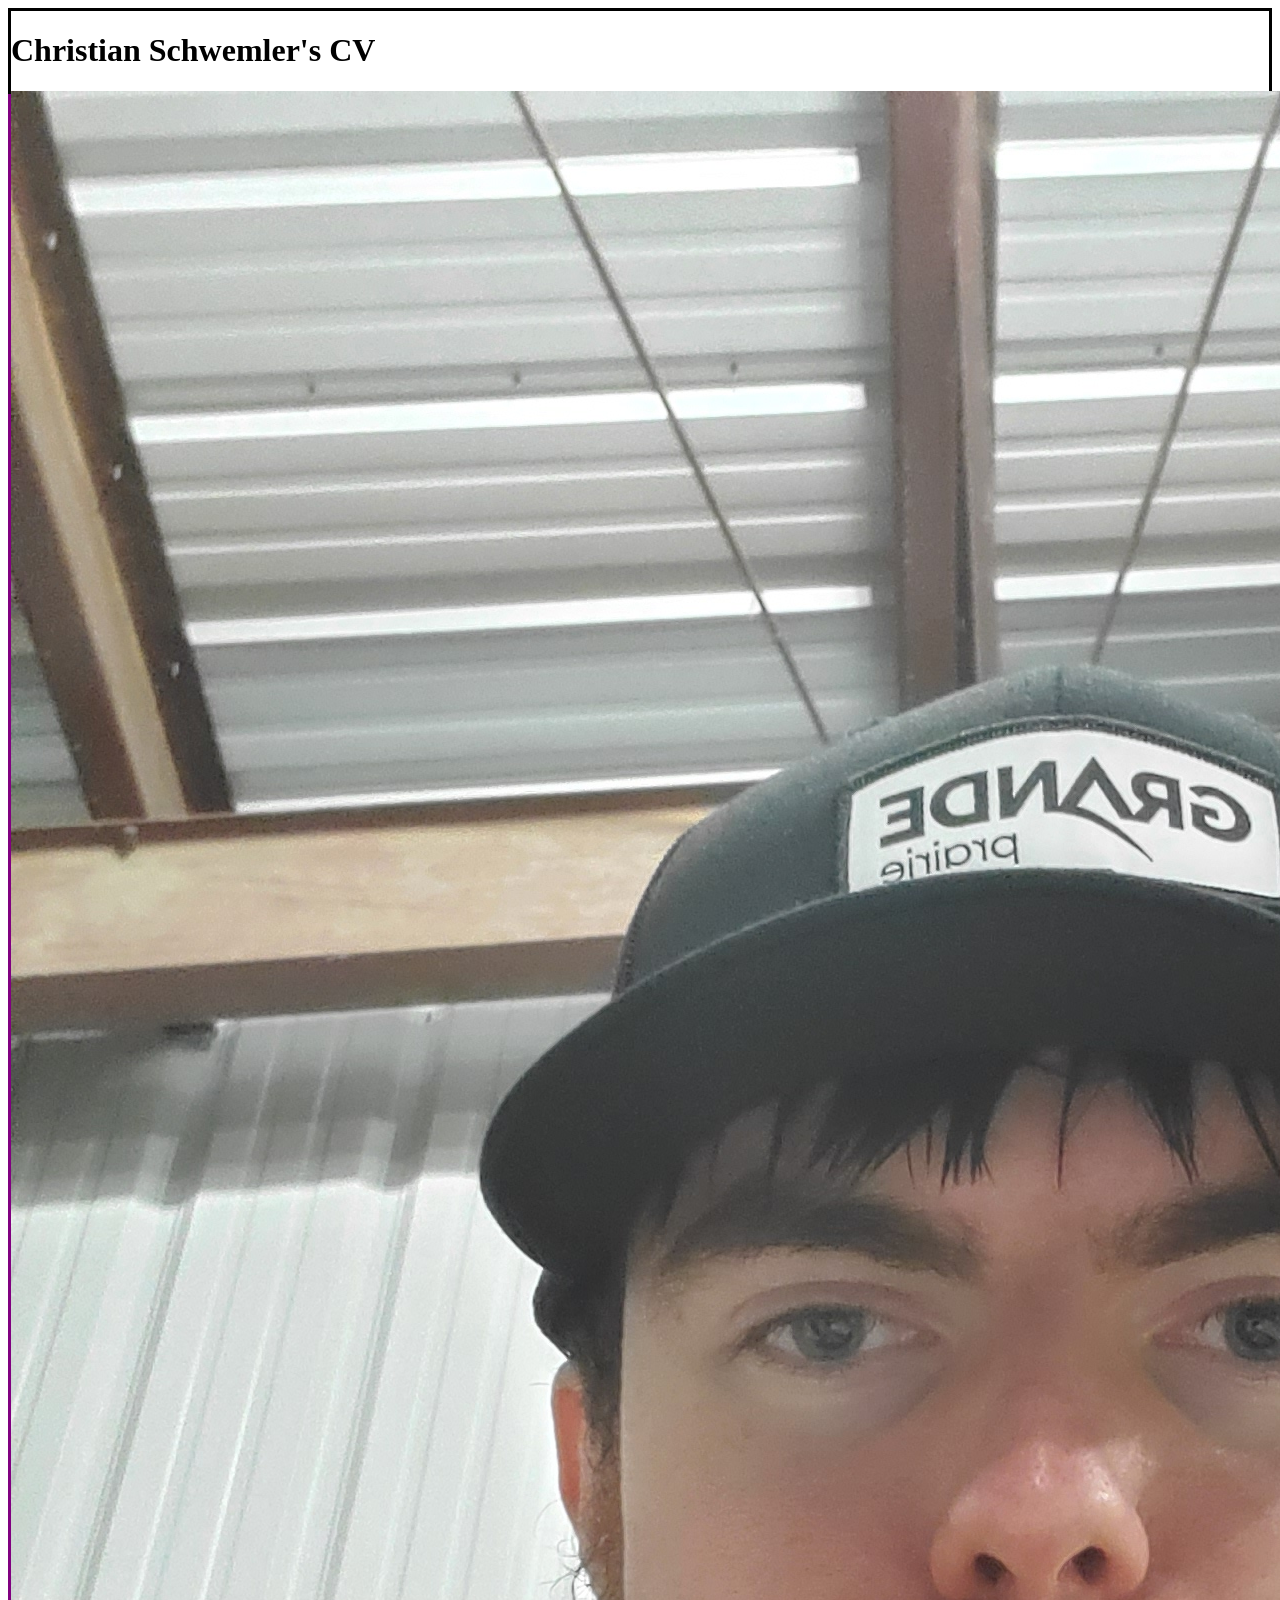
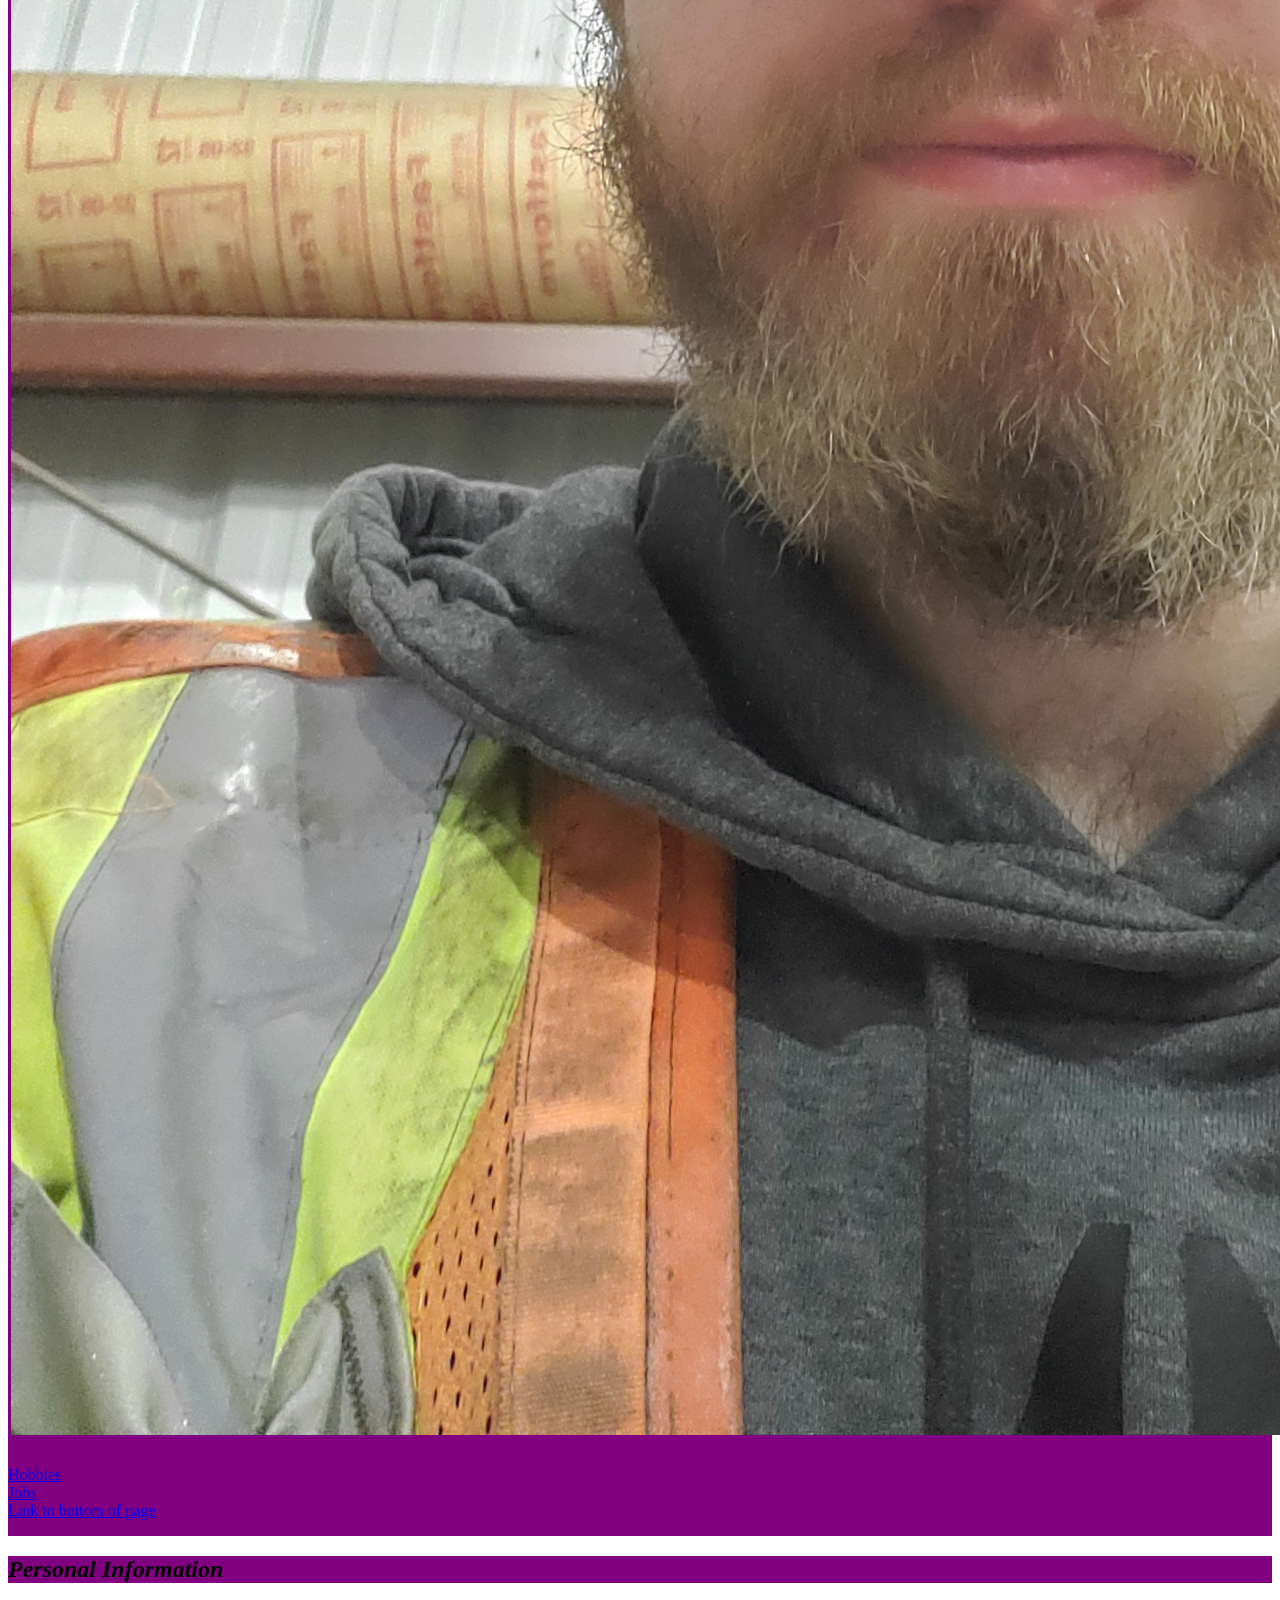
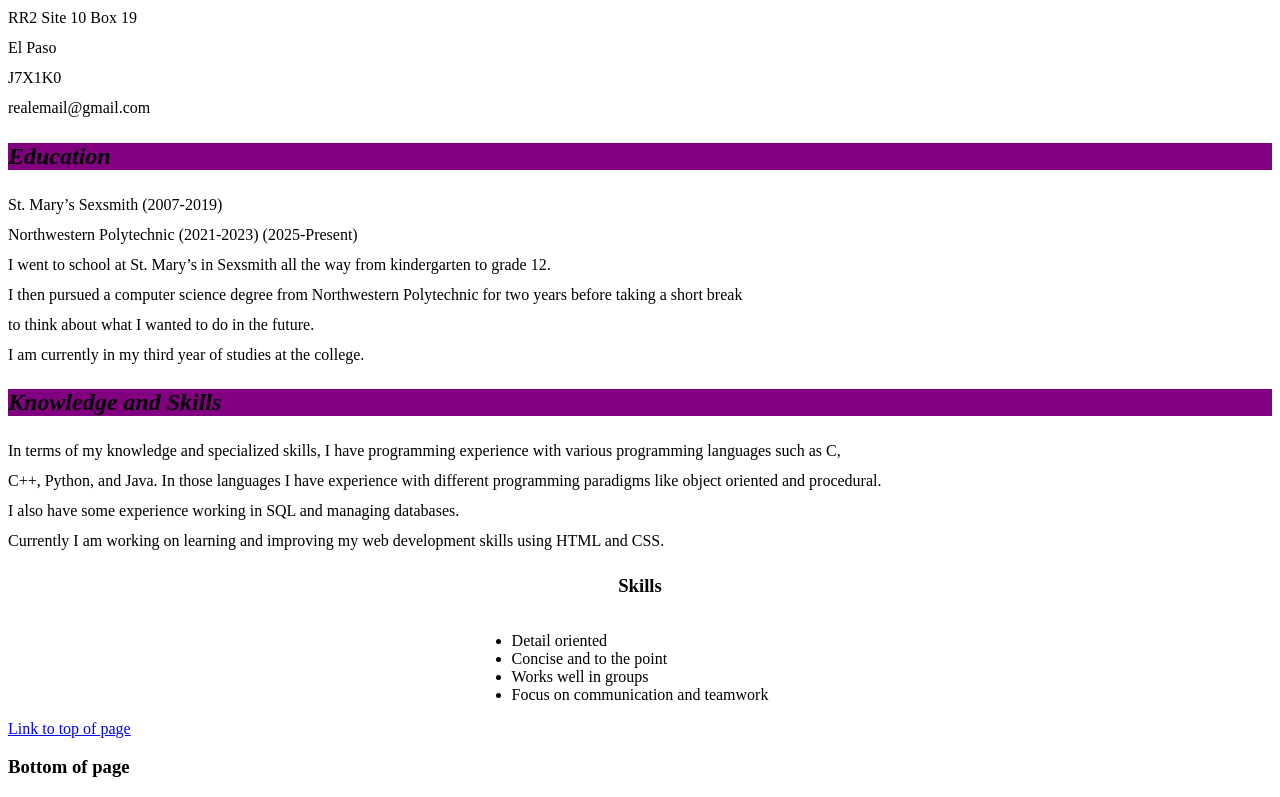
<file: index.html>
<!-- Testing -->
<!DOCTYPE html>
    <html lang="en">
        <head>
            <meta charset="UTF-8"/>
            <meta name="viewport" content="width=device-width, initial-scale=1.0"/>
            <meta http-equiv="X-UA-Compatible" content="ie=edge"/>
            <title>Christian's Homepage</title>
            <link rel="stylesheet" href="/Styles/styles.css"/>
            <link rel="icon" type="image/png" href="/Favicons/favicon-96x96.png" sizes="96x96" />
            <link rel="icon" type="image/svg+xml" href="/Favicons/favicon.svg" />
            <link rel="shortcut icon" href="/Favicons/favicon.ico" />
            <link rel="apple-touch-icon" sizes="180x180" href="/Favicons/apple-touch-icon.png" />
            <link rel="manifest" href="/Favicons/site.webmanifest" />
        </head>
        <body>
            <header>
                <h1 id="heading1">Christian Schwemler's CV</h1>
                <img src="/Images/christianSelfie.jpg" alt="selfie" class="headerImageMain">
            </header>

            <nav id="menu"> 
                <ul type="circle"> 
                    <li><a href="page2.html">Hobbies</a></li>
                    <li><a href="page3.html">Jobs</a></li>
                    <li><a href="#bottomlinks">Link to bottom of page</a></li>
                </ul>
            </nav>

            <div id="PersonalInfo">
                <h2 class="subheadingHomepage">Personal Information</h2>
                <p>
                    RR2 Site 10 Box 19<br>
                    El Paso<br>
                    J7X1K0<br>
                    realemail@gmail.com
                </p>
            </div>

            <div id="Education">
                <h2 class="subheadingHomepage">Education</h2>
                <p>
                    St. Mary’s Sexsmith (2007-2019)<br>
                    Northwestern Polytechnic (2021-2023) (2025-Present)<br>
                    I went to school at St. Mary’s in Sexsmith all the way from kindergarten to grade 12.<br>
                    I then pursued a computer science degree from Northwestern Polytechnic for two years before taking a short break <br>
                    to think about what I wanted to do in the future.<br>
                    I am currently in my third year of studies at the college.
                </p>
            </div>

            <div id="Knowledge">
                <h2 class="subheadingHomepage">Knowledge and Skills</h2>
                <p>
                    In terms of my knowledge and specialized skills, I have programming experience with various programming languages such as C,<br>
                    C++, Python, and Java. In those languages I have experience with different programming paradigms like object oriented and procedural.<br>
                    I also have some experience working in SQL and managing databases.<br>
                    Currently I am working on learning and improving my web development skills using HTML and CSS.
                </p>
            </div>
            

            <div class="container">
                <h3>Skills</h3>
                <ul>
                    <li>Detail oriented</li>
                    <li>Concise and to the point</li>
                    <li>Works well in groups</li>
                    <li>Focus on communication and teamwork</li>
                </ul>
            </div>

            <div id="bottomlinks">
                <a href="#heading1">Link to top of page</a>
                <h3>Bottom of page</h3>
            </div>
        </body>
    </html>
</file>
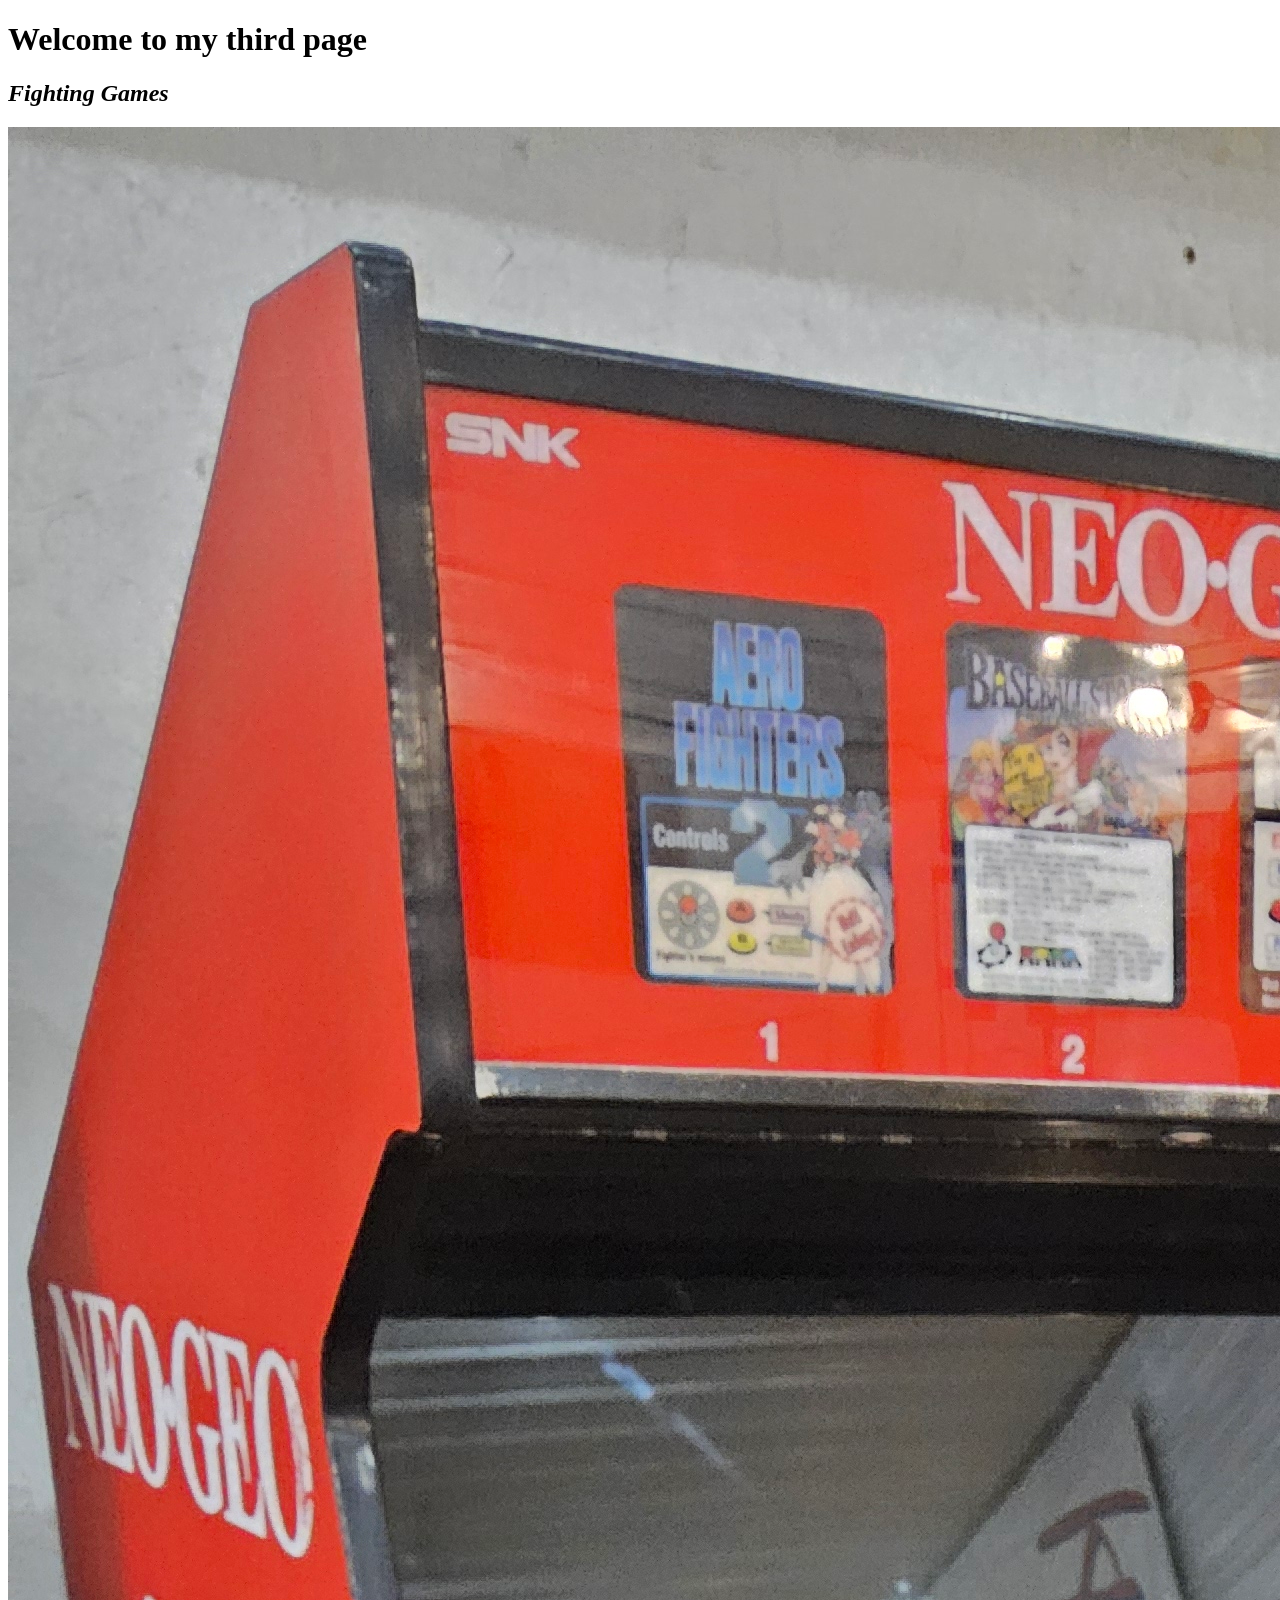
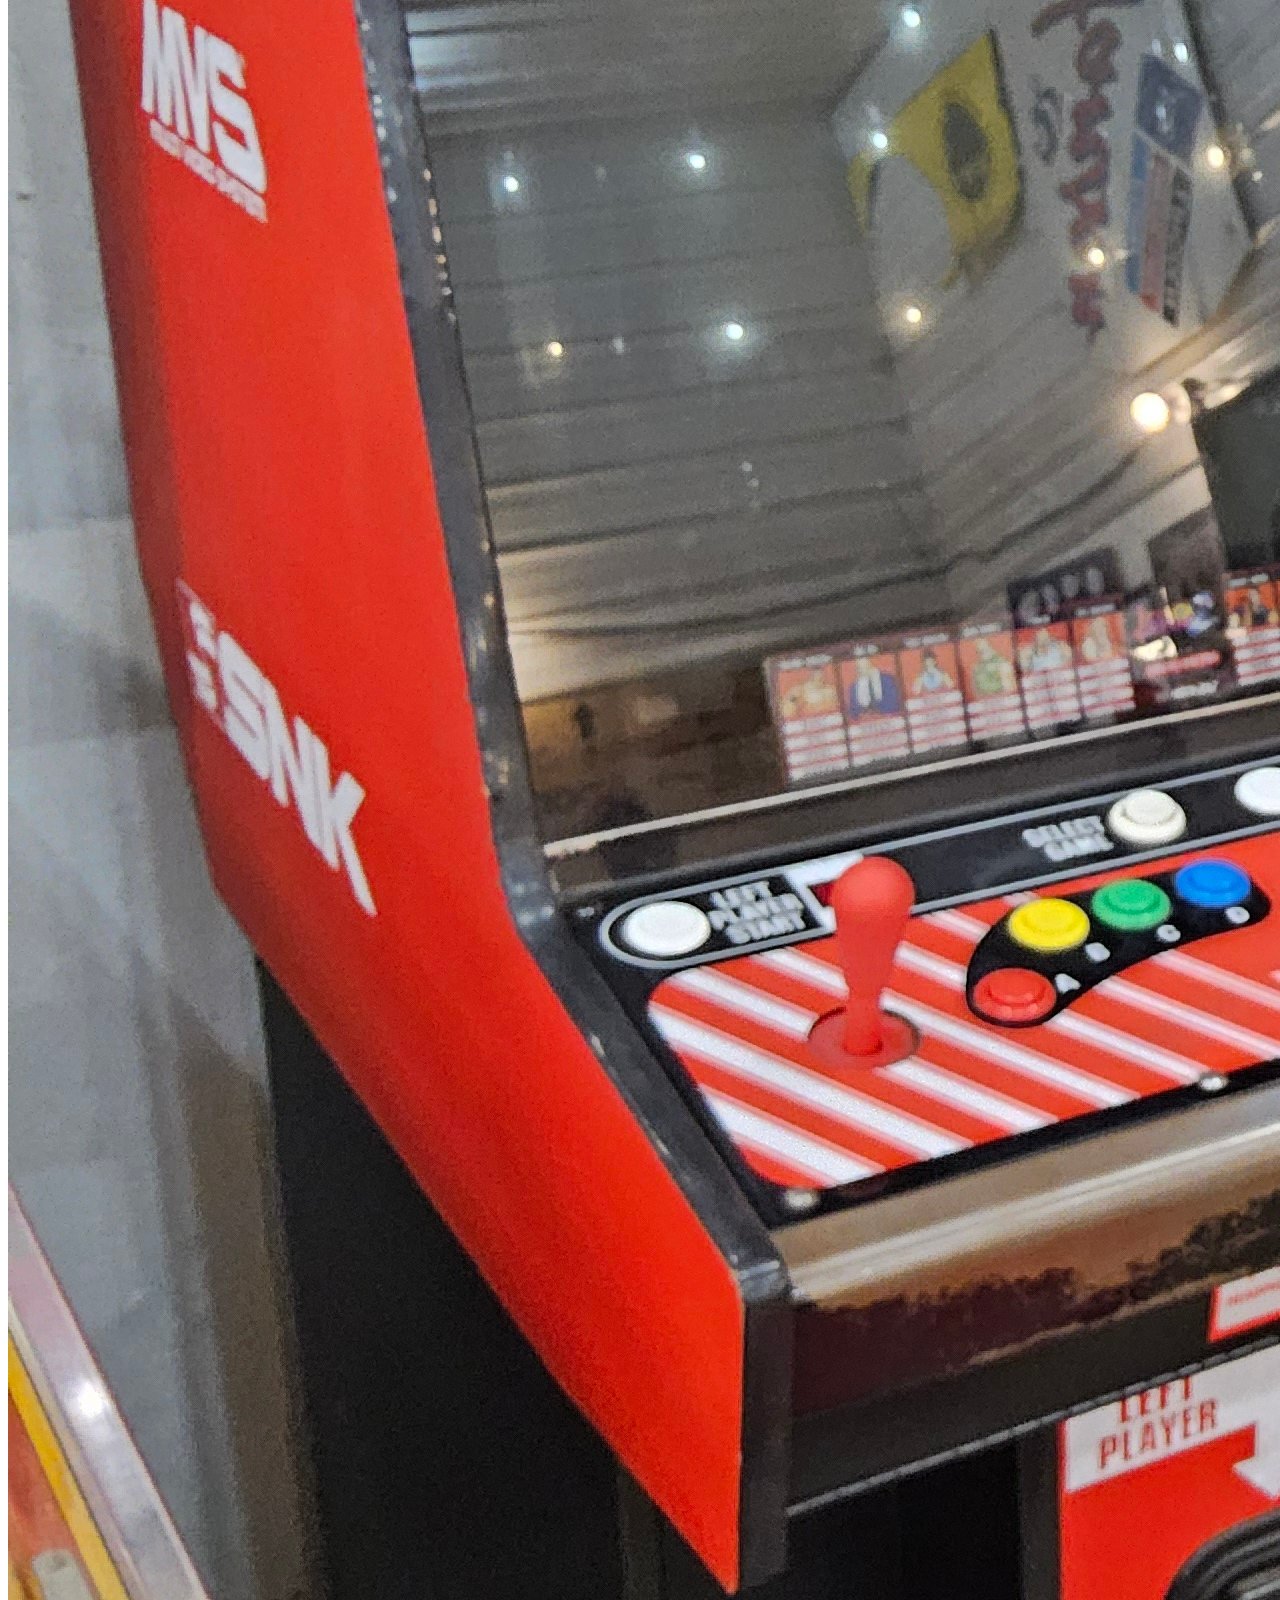
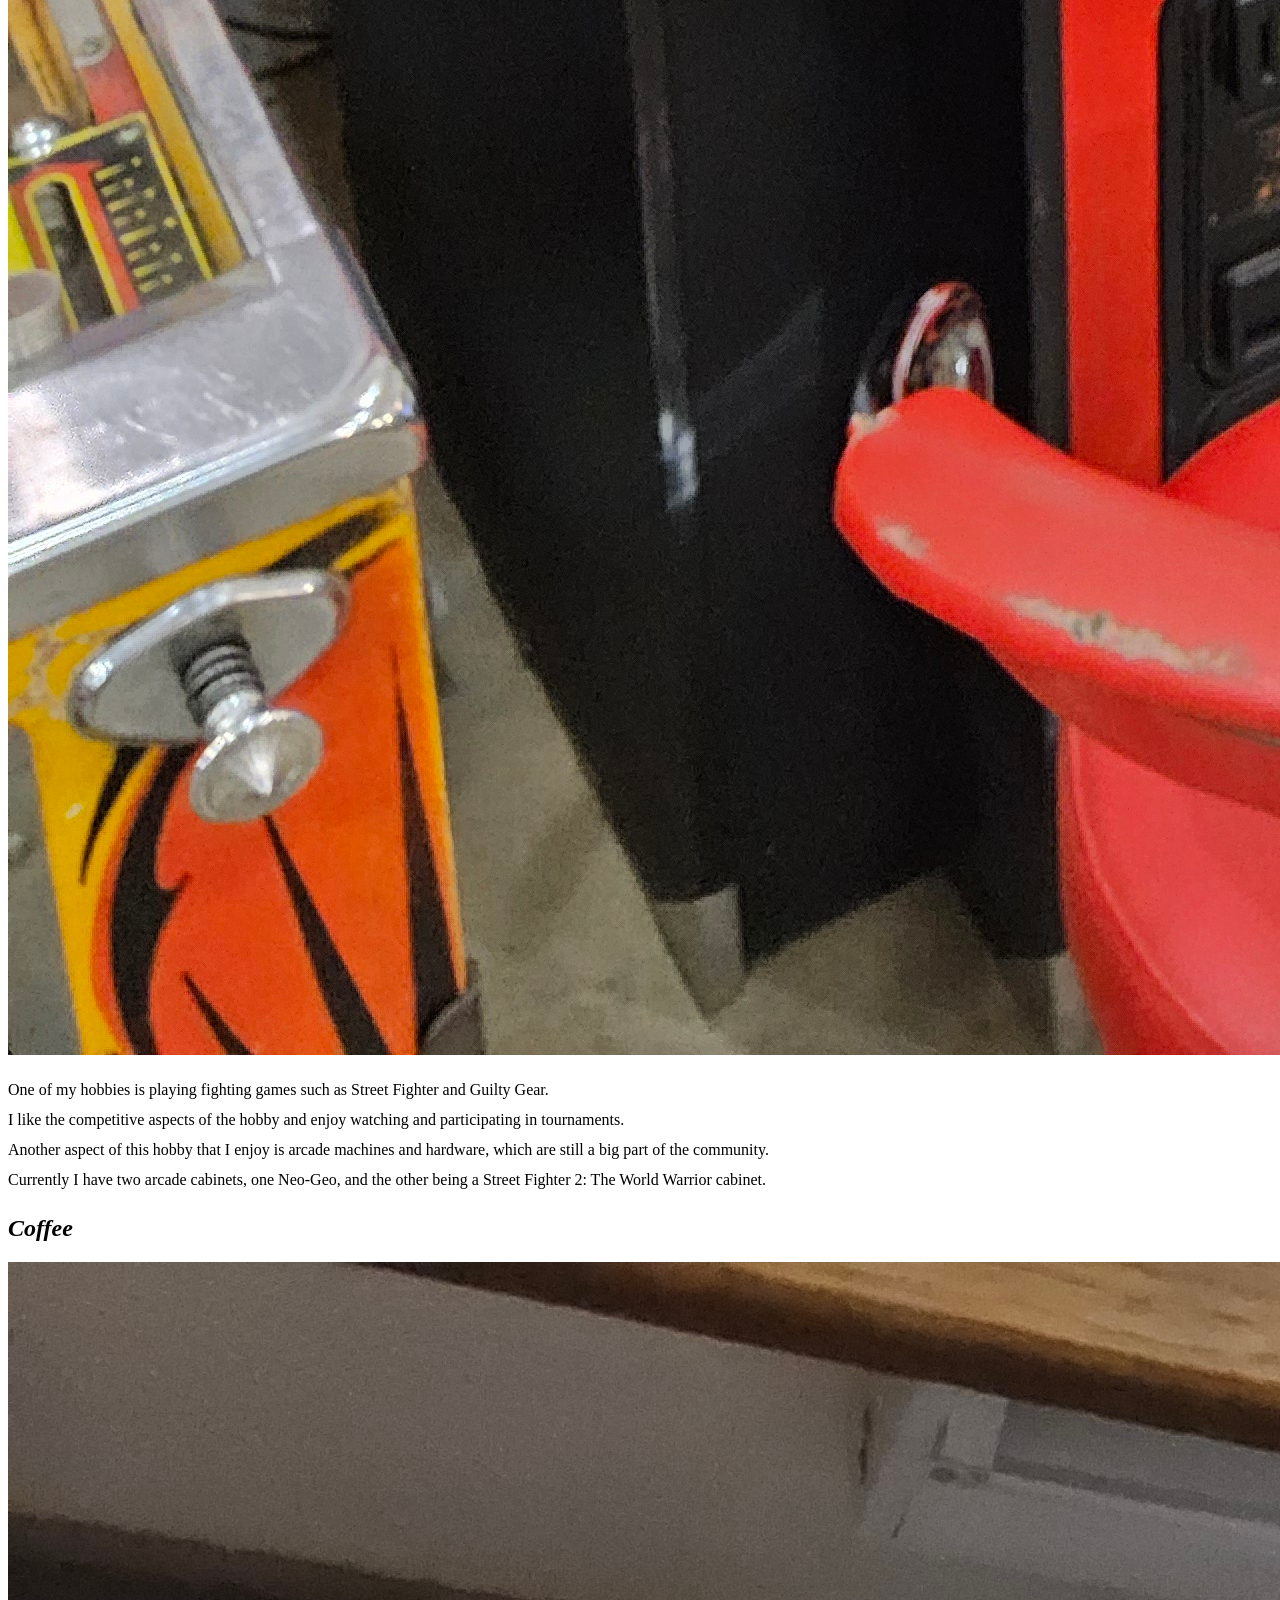
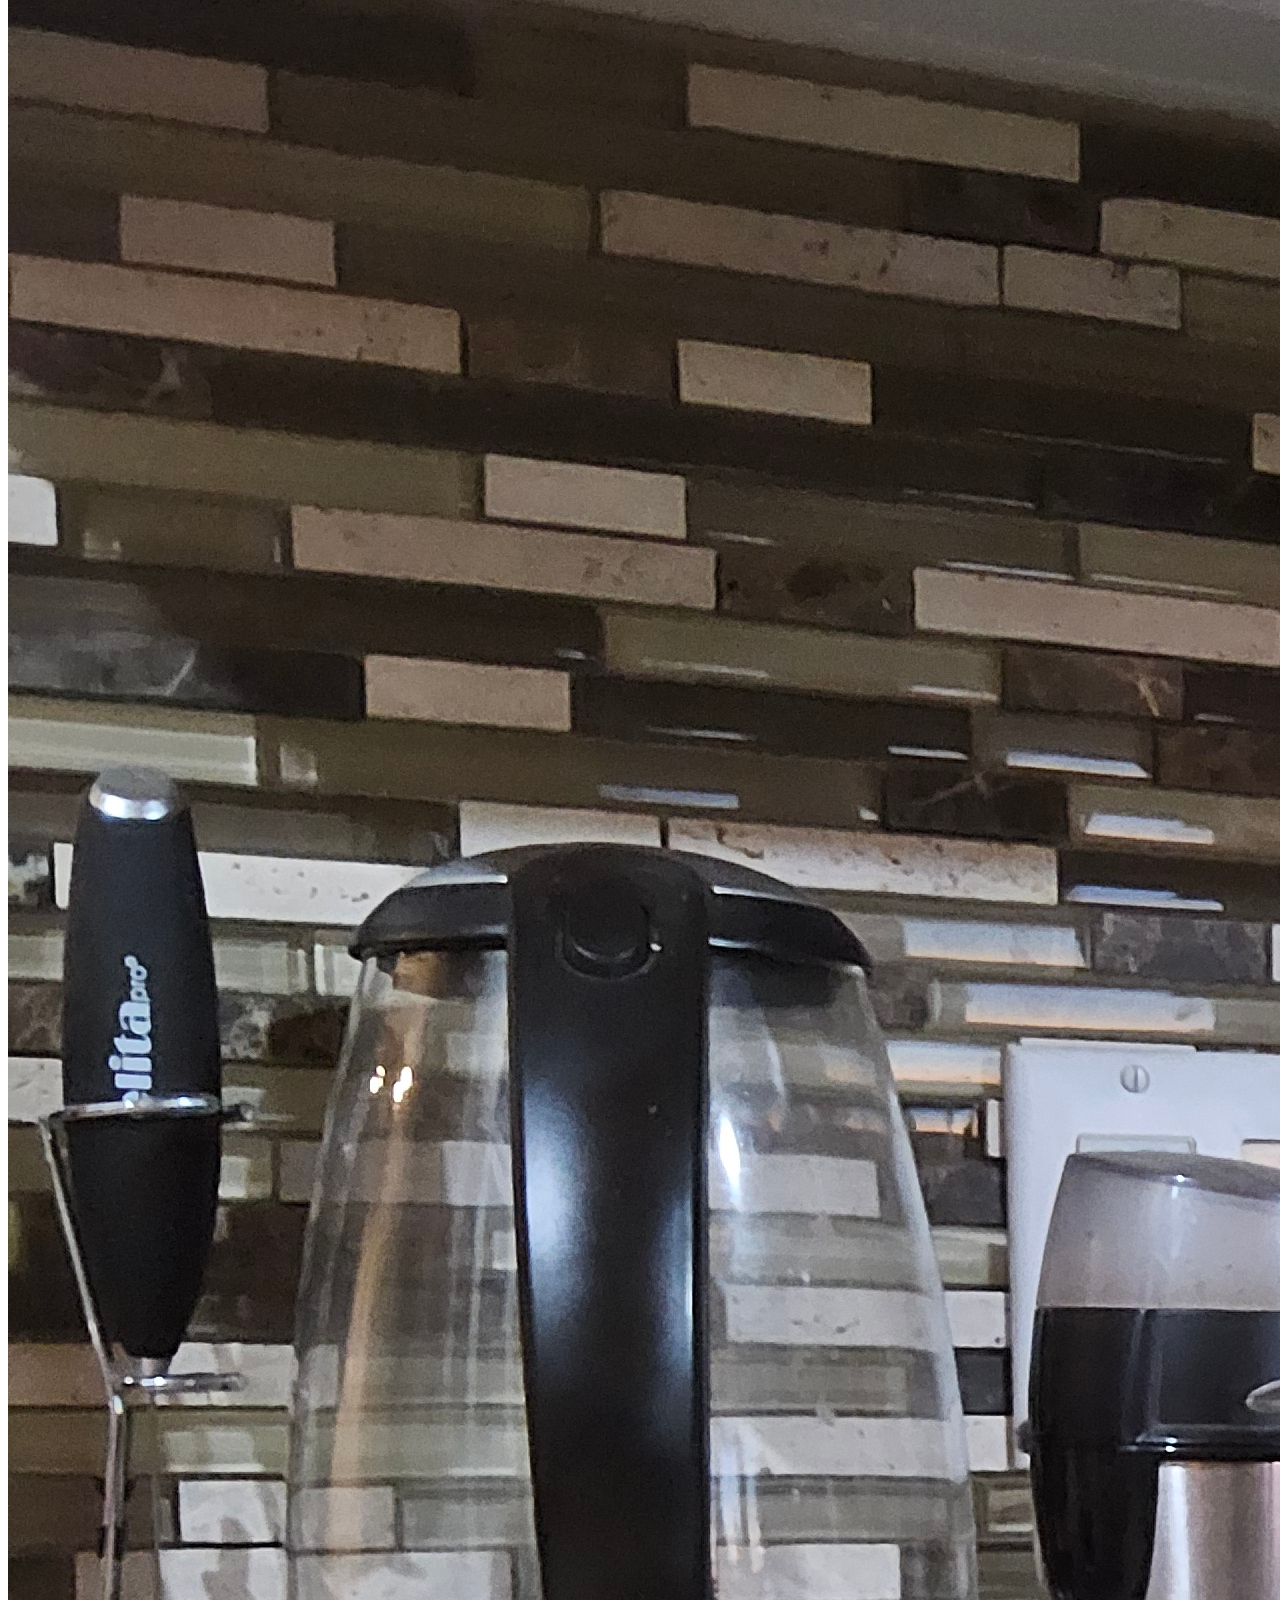
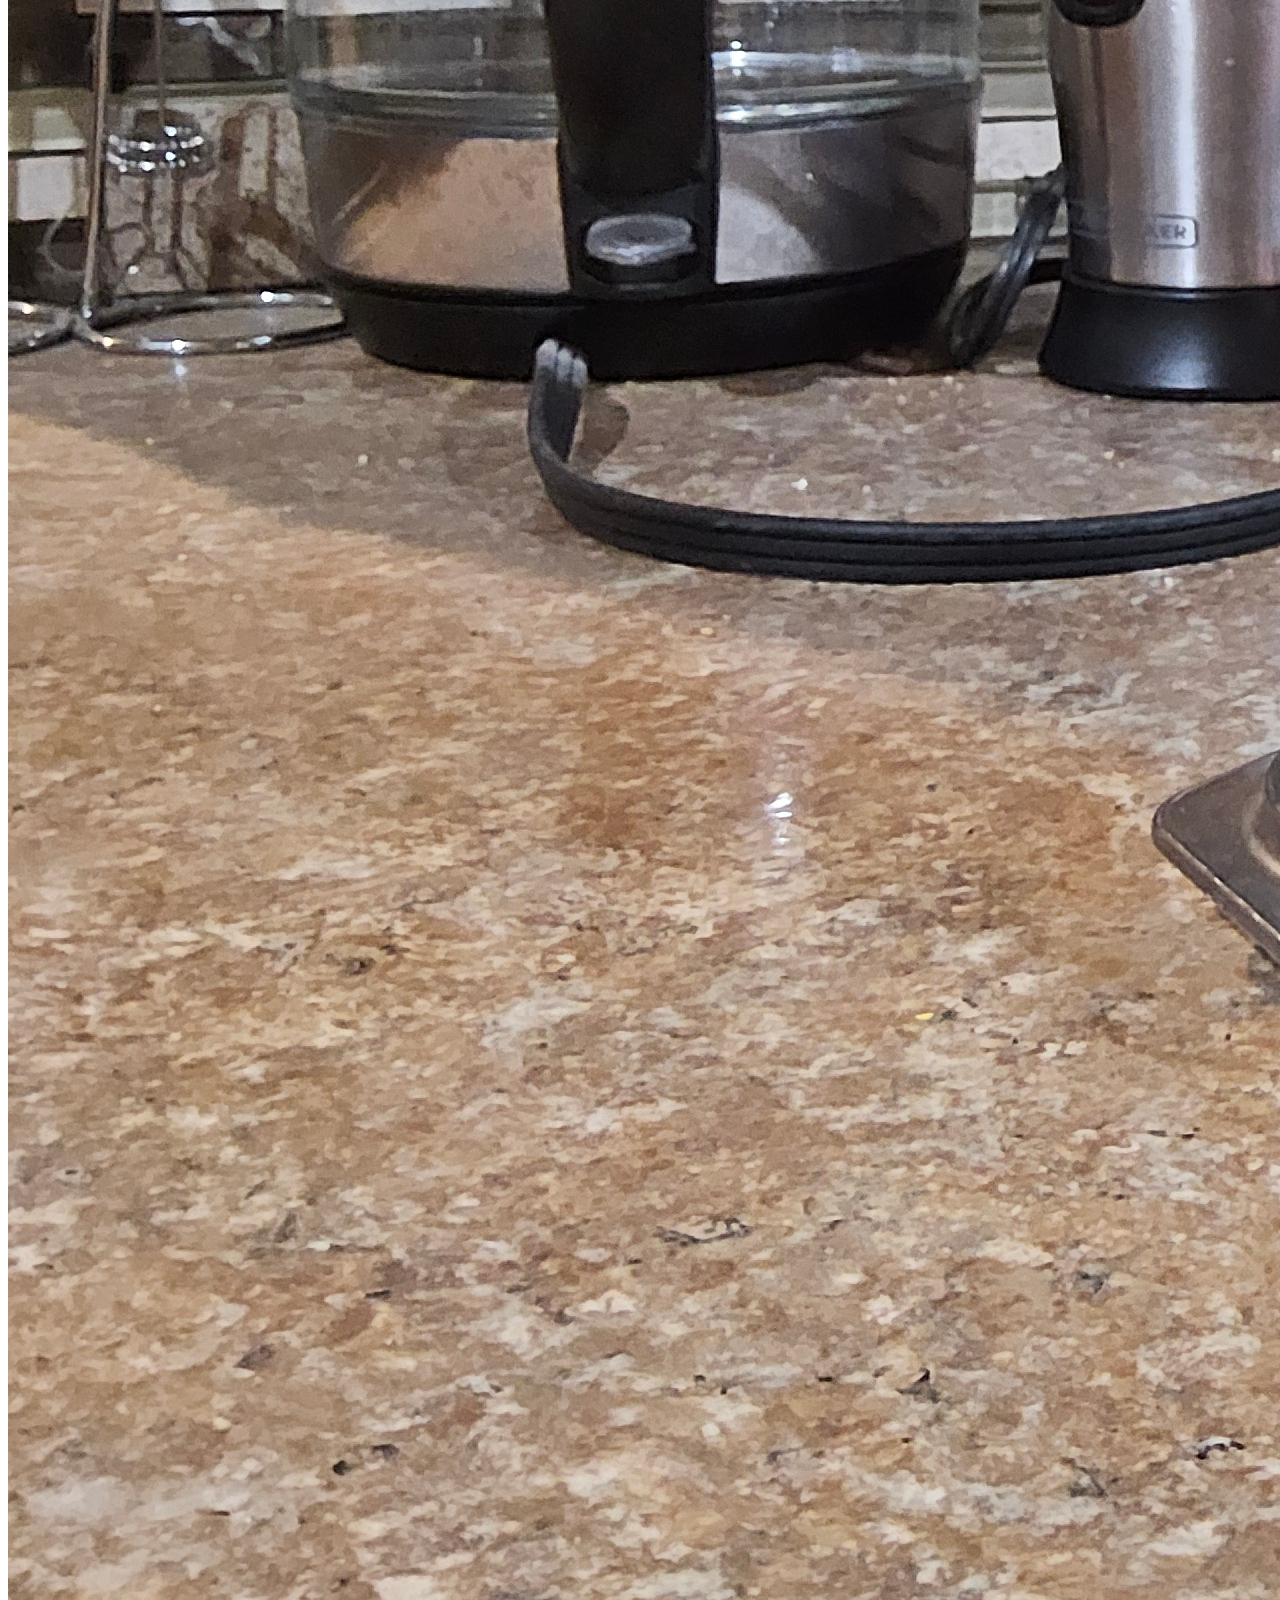
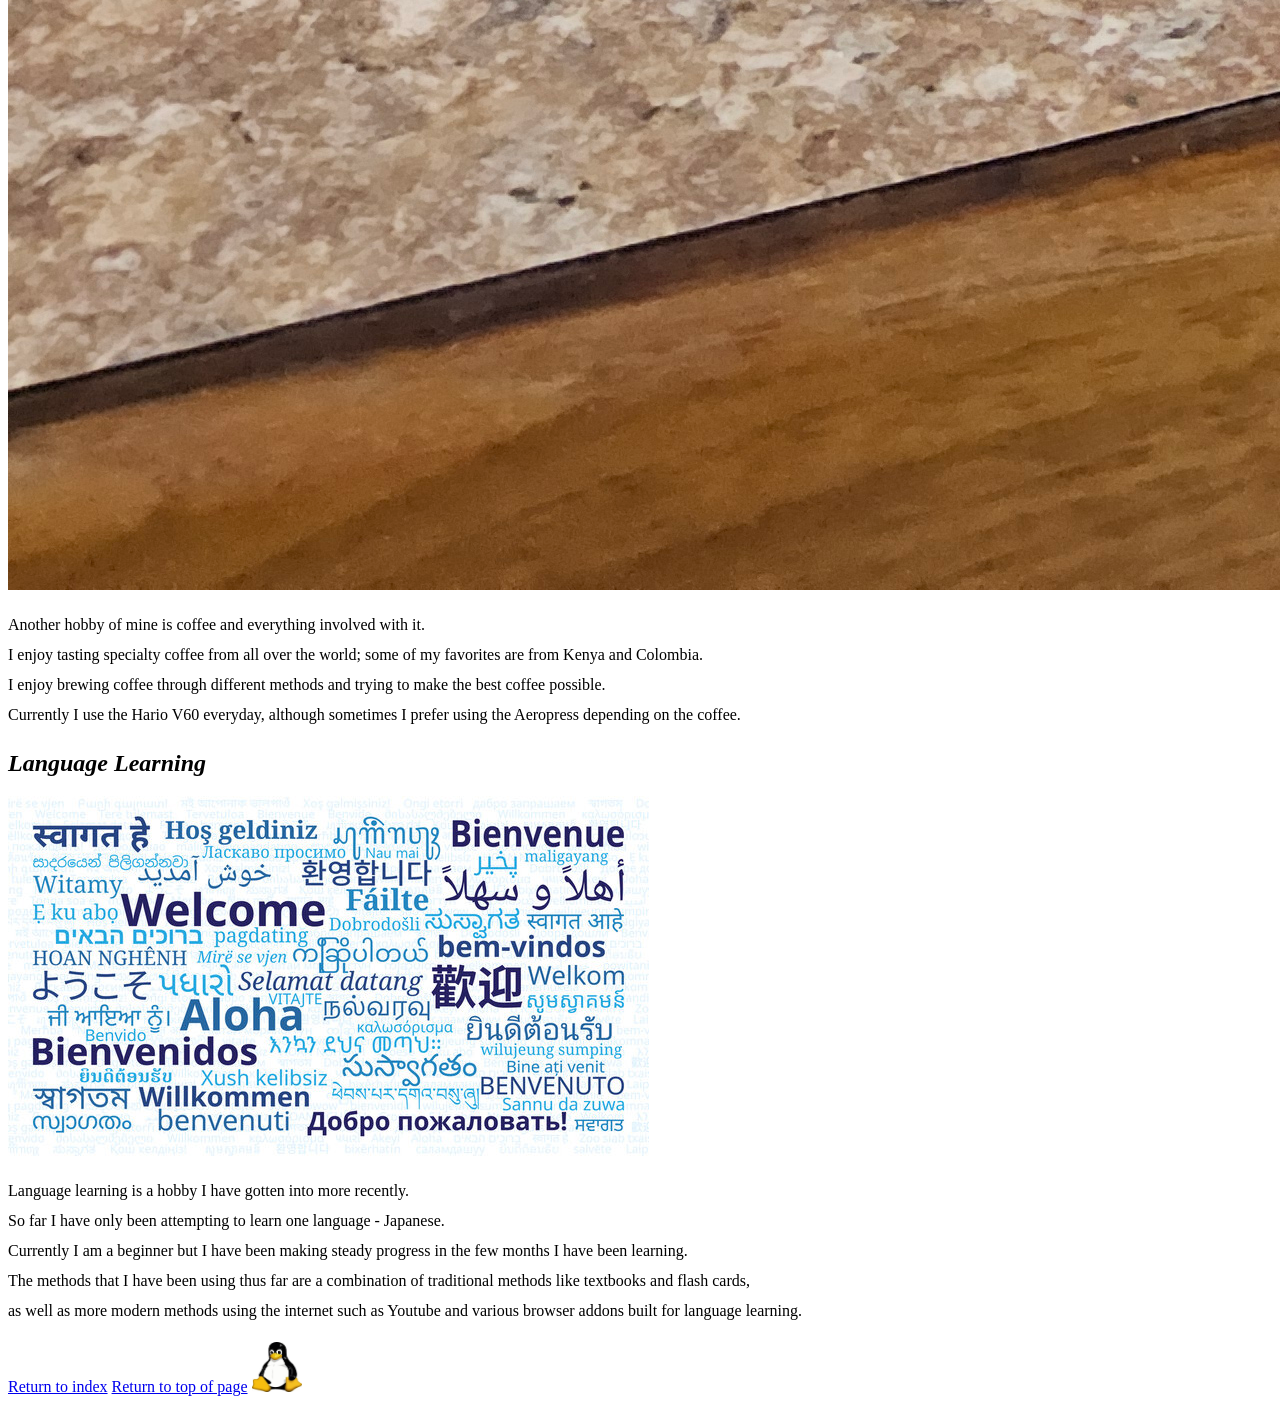
<file: page2.html>
<!DOCTYPE html>
    <html lang="en">
        <head>
            <meta charset="UTF-8"/>
            <meta name="viewport" content="width=device-width, initial-scale=1.0"/>
            <meta http-equiv="X-UA-Compatible" content="ie=edge"/>
            <title>Christian's Hobbies</title>
            <link rel="stylesheet" href="/Styles/styles.css"/>
            <link rel="icon" type="image/png" href="/Favicons/favicon-96x96.png" sizes="96x96" />
            <link rel="icon" type="image/svg+xml" href="/Favicons/favicon.svg" />
            <link rel="shortcut icon" href="/Favicons/favicon.ico" />
            <link rel="apple-touch-icon" sizes="180x180" href="/Favicons/apple-touch-icon.png" />
            <link rel="manifest" href="/Favicons/site.webmanifest" />
        </head>
        <body>
            <h1 id="topPage2">Welcome to my third page</h1>
            <div id="Hobbies">
                <h2>Fighting Games</h2>
                <img src="/Images/arcadeGames.jpg" alt="Arcade">
                <p>
                    One of my hobbies is playing fighting games such as Street Fighter and Guilty Gear.<br>
                    I like the competitive aspects of the hobby and enjoy watching and participating in tournaments.<br>
                    Another aspect of this hobby that I enjoy is arcade machines and hardware, which are still a big part of the community.<br>
                    Currently I have two arcade cabinets, one Neo-Geo, and the other being a Street Fighter 2: The World Warrior cabinet. 
                </p>
            </div>

            <div>
                <h2>Coffee</h2>
                <img src="/Images/aeropress.jpg" alt="Aeropress">
                <p>
                    Another hobby of mine is coffee and everything involved with it.<br>
                    I enjoy tasting specialty coffee from all over the world; some of my favorites are from Kenya and Colombia.<br>
                    I enjoy brewing coffee through different methods and trying to make the best coffee possible.<br>
                    Currently I use the Hario V60 everyday, although sometimes I prefer using the Aeropress depending on the coffee. 
                </p>
            </div>

            <div>
                <h2>Language Learning</h2>
                <img src="/Images/languagesStock.jpg" alt="Languages">
                <p>
                    Language learning is a hobby I have gotten into more recently.<br>
                    So far I have only been attempting to learn one language - Japanese.<br>
                    Currently I am a beginner but I have been making steady progress in the few months I have been learning.<br>
                    The methods that I have been using thus far are a combination of traditional methods like textbooks and flash cards,<br>
                    as well as more modern methods using the internet such as Youtube and various browser addons built for language learning. 
                </p>
            </div>

            <a href="index.html">Return to index</a>
            <a href="#topPage2">Return to top of page</a>
            <a href="/page3.html#linuxadmin"> <img src="/Images/tux.jpg" alt="Click on tux to goto page 3" width="50px" height="50px"> </a>

        </body>
    </html>
</file>
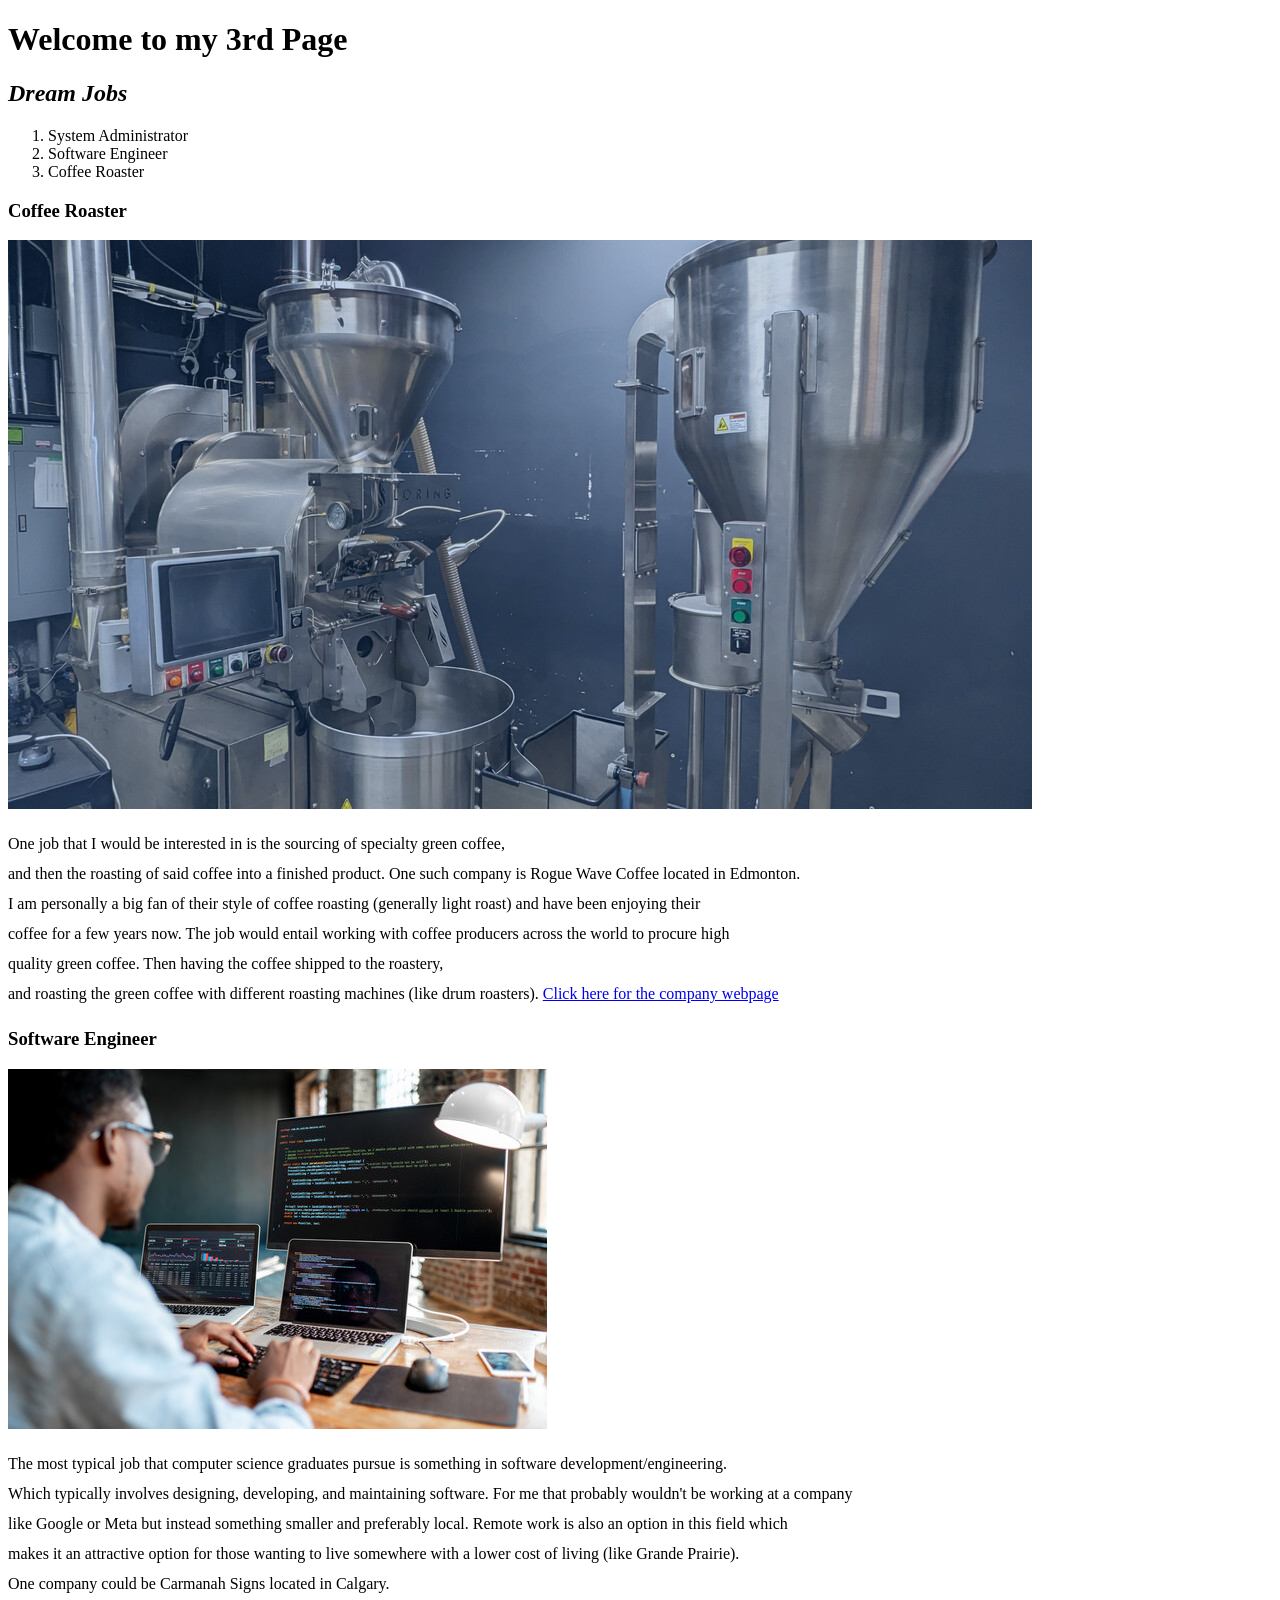
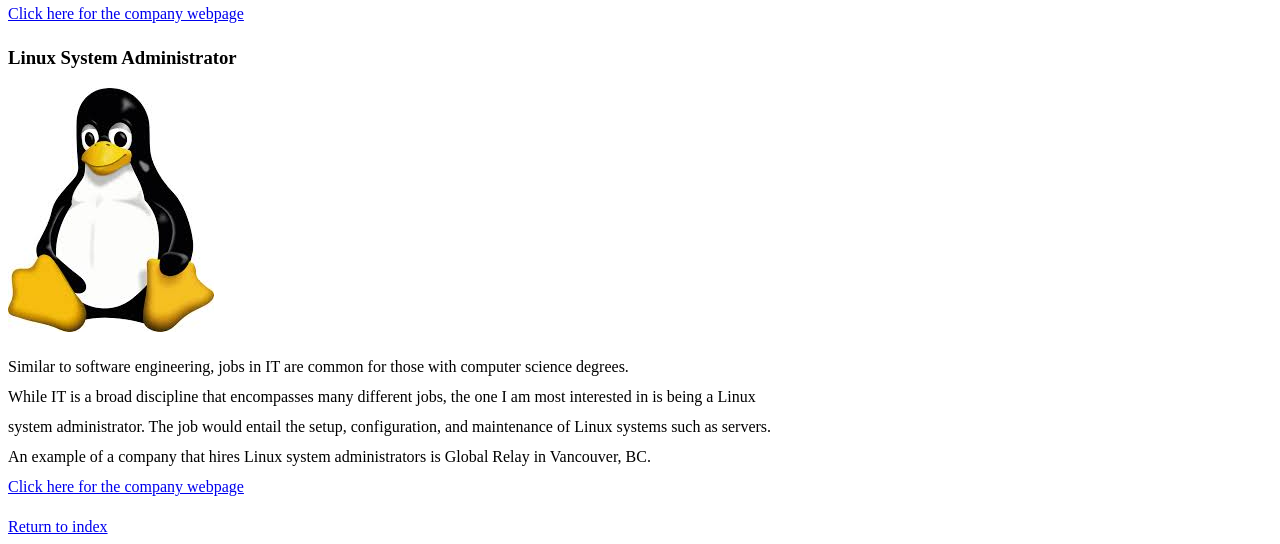
<file: page3.html>
<!DOCTYPE html>
    <html lang="en">
        <head>
            <meta charset="UTF-8"/>
            <meta name="viewport" content="width=device-width, initial-scale=1.0"/>
            <meta http-equiv="X-UA-Compatible" content="ie=edge"/>
            <title>Christian's Dream Jobs</title>
            <link rel="stylesheet" href="/Styles/styles.css"/>
            <link rel="icon" type="image/png" href="/Favicons/favicon-96x96.png" sizes="96x96" />
            <link rel="icon" type="image/svg+xml" href="/Favicons/favicon.svg" />
            <link rel="shortcut icon" href="/Favicons/favicon.ico" />
            <link rel="apple-touch-icon" sizes="180x180" href="/Favicons/apple-touch-icon.png" />
            <link rel="manifest" href="/Favicons/site.webmanifest" />
        </head>
        <body>
            <h1 class="introduction" id="heading3">Welcome to my 3rd Page</h1>

            <div class="favjobs"> <!--all h3s need a background-->
                <h2>Dream Jobs</h2>
                <ol>
                    <li>System Administrator</li>
                    <li>Software Engineer</li>
                    <li>Coffee Roaster</li>
                </ol>

                <div id="coffee">
                    <h3>Coffee Roaster</h3>
                    <img src="/Images/coffeeRoaster.jpg" alt="Coffee">
                    <p>
                        One job that I would be interested in is the sourcing of specialty green coffee, <br>
                        and then the roasting of said coffee into a finished product. One such company is Rogue Wave Coffee located in Edmonton. <br>
                        I am personally a big fan of their style of coffee roasting (generally light roast) and have been enjoying their <br>
                        coffee for a few years now. The job would entail working with coffee producers across the world to procure high <br>
                        quality green coffee. Then having the coffee shipped to the roastery,<br>
                        and roasting the green coffee with different roasting machines (like drum roasters). 
                        <a href="https://roguewavecoffee.ca/pages/careers">Click here for the company webpage</a>
                    </p>
                </div>

                <div id="softwareeng">
                    <h3>Software Engineer</h3>
                    <img src="/Images/programmerMan.jpg" alt="Software">
                    <p>
                        The most typical job that computer science graduates pursue is something in software development/engineering.<br>
                        Which typically involves designing, developing, and maintaining software. For me that probably wouldn't be working at a company<br>
                        like Google or Meta but instead something smaller and preferably local. Remote work is also an option in this field which <br>
                        makes it an attractive option for those wanting to live somewhere with a lower cost of living (like Grande Prairie).<br>
                        One company could be Carmanah Signs located in Calgary.<br>
                        <a href="https://carmanahsigns.com/">Click here for the company webpage</a>
                    </p>
                </div>

                <div id="linuxadmin">
                    <h3>Linux System Administrator</h3>
                    <img src="/Images/tux.jpg" alt="Linux">
                    <p>
                        Similar to software engineering, jobs in IT are common for those with computer science degrees.<br>
                        While IT is a broad discipline that encompasses many different jobs, the one I am most interested in is being a Linux <br>
                        system administrator. The job would entail the setup, configuration, and maintenance of Linux systems such as servers.<br>
                        An example of a company that hires Linux system administrators is Global Relay in Vancouver, BC. <br>
                        <a href="https://www.globalrelay.com/">Click here for the company webpage</a>
                    </p>
                </div>
            </div>

            <a href="index.html">Return to index</a>

        </body>
    </html>
</file>
<file: Styles/styles.css>
.subheadingHomepage {
    background-color: purple;
    border: 2px gold;
}

header {
    border: 3px solid black;

}

.headerImageMain {
    float: left;
    margin: 0px 15px 15px 0px;
}

h3 {
    background: -moz-repeating-linear-gradient();
}

h2 {
    font-style: italic;
}

p {
    line-height: 30px;
}

.container {
  text-align: center; /* Centers the list block within the container */
}

ul {
  display: inline-block; /* Allows text-align center to work on the ul */
  text-align: left; /* Aligns the list text to the left */
  padding: 0;
}


#menu {
    background-color: purple;
}
</file>
